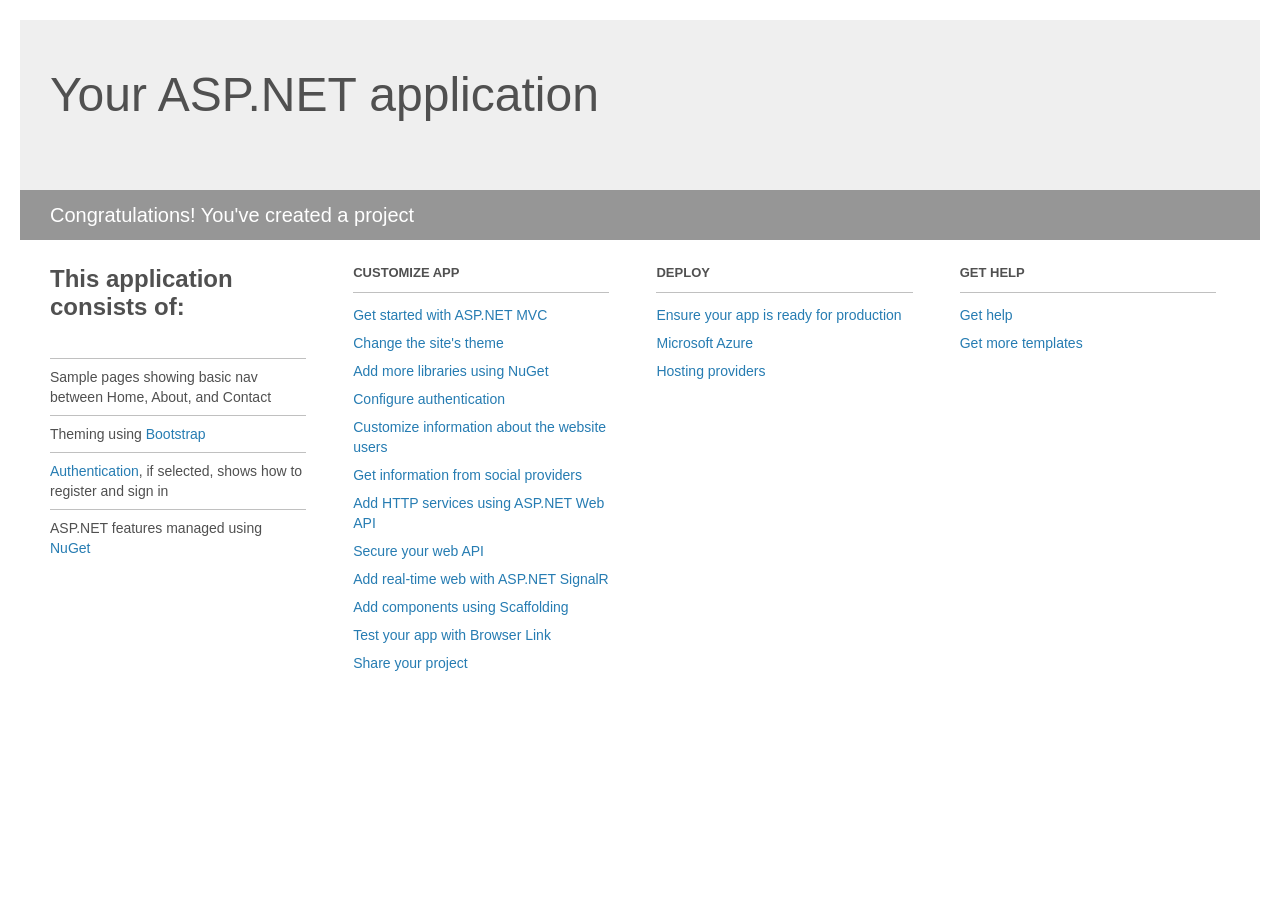
<file: TotalSquashNext(final)/TotalSquashNext/Project_Readme.html>
﻿<!DOCTYPE html>
<html lang="en">
<head>
    <meta charset="utf-8" />
    <title>Your ASP.NET application</title>
    <style>
        body {
            background: #fff;
            color: #505050;
            font: 14px 'Segoe UI', tahoma, arial, helvetica, sans-serif;
            margin: 20px;
            padding: 0;
        }

        #header {
            background: #efefef;
            padding: 0;
        }

        h1 {
            font-size: 48px;
            font-weight: normal;
            margin: 0;
            padding: 0 30px;
            line-height: 150px;
        }

        p {
            font-size: 20px;
            color: #fff;
            background: #969696;
            padding: 0 30px;
            line-height: 50px;
        }

        #main {
            padding: 5px 30px;
        }

        .section {
            width: 21.7%;
            float: left;
            margin: 0 0 0 4%;
        }

            .section h2 {
                font-size: 13px;
                text-transform: uppercase;
                margin: 0;
                border-bottom: 1px solid silver;
                padding-bottom: 12px;
                margin-bottom: 8px;
            }

            .section.first {
                margin-left: 0;
            }

                .section.first h2 {
                    font-size: 24px;
                    text-transform: none;
                    margin-bottom: 25px;
                    border: none;
                }

                .section.first li {
                    border-top: 1px solid silver;
                    padding: 8px 0;
                }

            .section.last {
                margin-right: 0;
            }

        ul {
            list-style: none;
            padding: 0;
            margin: 0;
            line-height: 20px;
        }

        li {
            padding: 4px 0;
        }

        a {
            color: #267cb2;
            text-decoration: none;
        }

            a:hover {
                text-decoration: underline;
            }
    </style>
</head>
<body>

    <div id="header">
        <h1>Your ASP.NET application</h1>
        <p>Congratulations! You've created a project</p>
    </div>

    <div id="main">
        <div class="section first">
            <h2>This application consists of:</h2>
            <ul>
                <li>Sample pages showing basic nav between Home, About, and Contact</li>
                <li>Theming using <a href="http://go.microsoft.com/fwlink/?LinkID=320754">Bootstrap</a></li>
                <li><a href="http://go.microsoft.com/fwlink/?LinkID=320755">Authentication</a>, if selected, shows how to register and sign in</li>
                <li>ASP.NET features managed using <a href="http://go.microsoft.com/fwlink/?LinkID=320756">NuGet</a></li>
            </ul>
        </div>

        <div class="section">
            <h2>Customize app</h2>
            <ul>
                <li><a href="http://go.microsoft.com/fwlink/?LinkID=320757">Get started with ASP.NET MVC</a></li>
                <li><a href="http://go.microsoft.com/fwlink/?LinkID=320758">Change the site's theme</a></li>
                <li><a href="http://go.microsoft.com/fwlink/?LinkID=320759">Add more libraries using NuGet</a></li>
                <li><a href="http://go.microsoft.com/fwlink/?LinkID=320760">Configure authentication</a></li>
                <li><a href="http://go.microsoft.com/fwlink/?LinkID=320761">Customize information about the website users</a></li>
                <li><a href="http://go.microsoft.com/fwlink/?LinkID=320762">Get information from social providers</a></li>
                <li><a href="http://go.microsoft.com/fwlink/?LinkID=320763">Add HTTP services using ASP.NET Web API</a></li>
                <li><a href="http://go.microsoft.com/fwlink/?LinkID=320764">Secure your web API</a></li>
                <li><a href="http://go.microsoft.com/fwlink/?LinkID=320765">Add real-time web with ASP.NET SignalR</a></li>
                <li><a href="http://go.microsoft.com/fwlink/?LinkID=320766">Add components using Scaffolding</a></li>
                <li><a href="http://go.microsoft.com/fwlink/?LinkID=320767">Test your app with Browser Link</a></li>
                <li><a href="http://go.microsoft.com/fwlink/?LinkID=320768">Share your project</a></li>
            </ul>
        </div>

        <div class="section">
            <h2>Deploy</h2>
            <ul>
                <li><a href="http://go.microsoft.com/fwlink/?LinkID=320769">Ensure your app is ready for production</a></li>
                <li><a href="http://go.microsoft.com/fwlink/?LinkID=320770">Microsoft Azure</a></li>
                <li><a href="http://go.microsoft.com/fwlink/?LinkID=320771">Hosting providers</a></li>
            </ul>
        </div>

        <div class="section last">
            <h2>Get help</h2>
            <ul>
                <li><a href="http://go.microsoft.com/fwlink/?LinkID=320772">Get help</a></li>
                <li><a href="http://go.microsoft.com/fwlink/?LinkID=320773">Get more templates</a></li>
            </ul>
        </div>
    </div>

</body>
</html>
</file>
